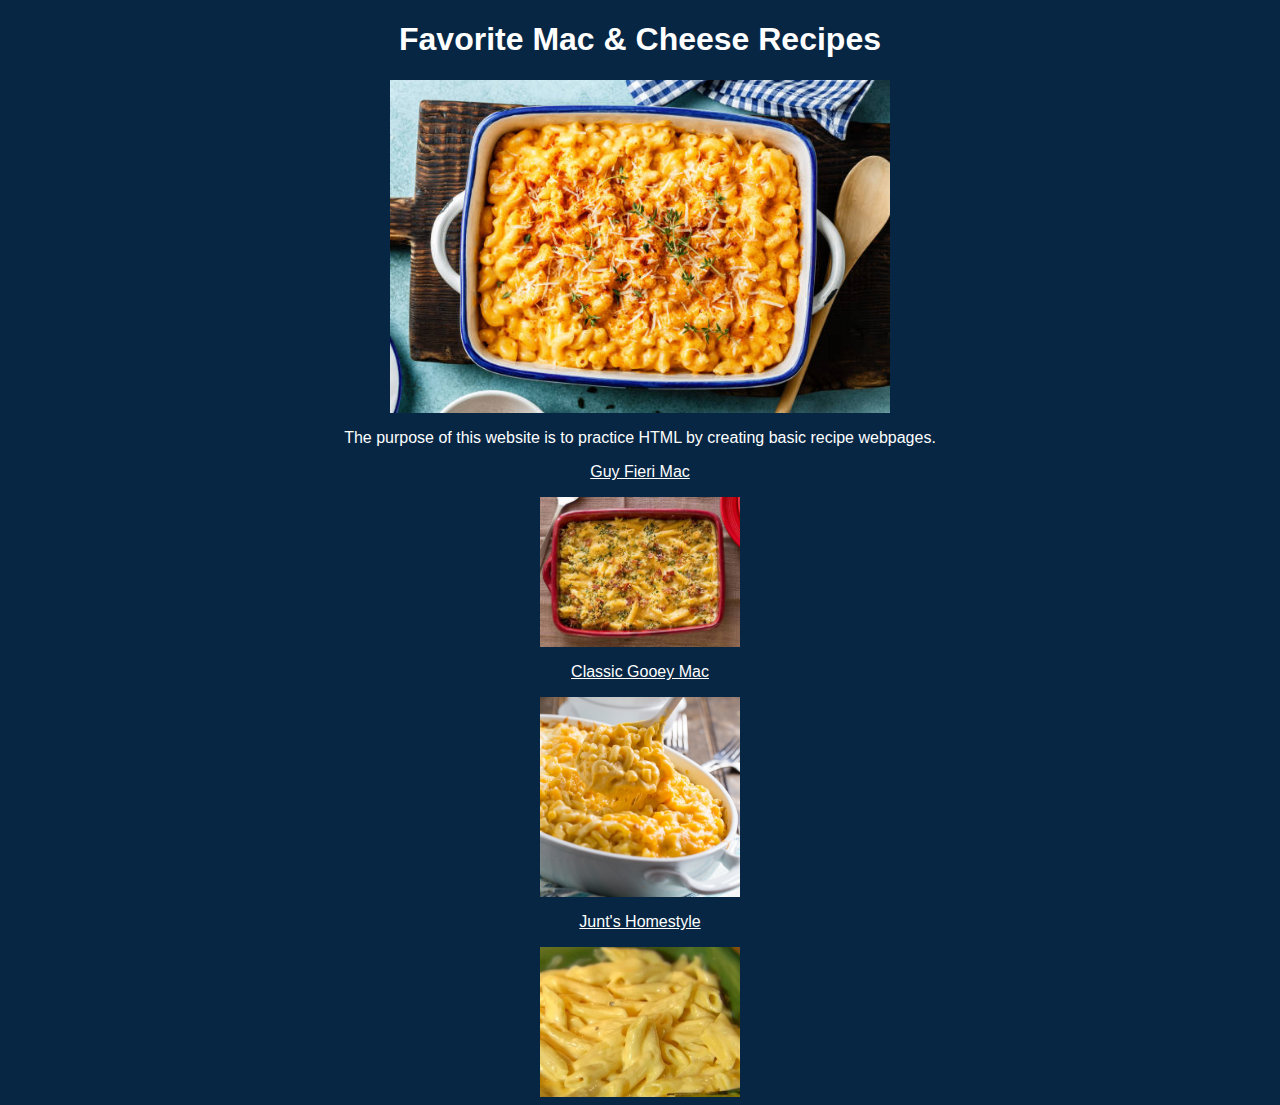
<file: index.html>
<!DOCTYPE html>
<html>
    <head>
        <meta charset="UTF-8">
        <title>Recipes Homepage</title>
        <link rel="stylesheet" href="style.css">
        <style>
            * {
                text-align: center; 
                color: white;
            }
        </style>

    </head>

    <body>
        <h1 class="heading">Favorite Mac & Cheese Recipes</h1>
        <img src="mac.jpeg" alt="generic mac and cheese" class="image">
        <p>The purpose of this website is to practice HTML by creating basic recipe webpages.</p>
            <p><a href="gfmac.html">Guy Fieri Mac</a></p>
            <a href="gfmac.html"><img src="gfmac.jpeg" alt="fat man mac" class="titleimage"></a>
            <p><a href="goomac.html">Classic Gooey Mac</a></p>
            <a href="goomac.html"><img src="goomac.jpeg" alt="best mac" class="titleimage"></a>
            <p><a href="juntmac.html">Junt's Homestyle</a></p>
            <a href="juntmac.html"><img src="juntmac.jpeg" alt="a picture of mac" class="titleimage"></a>
    </body>
</html>
</file>
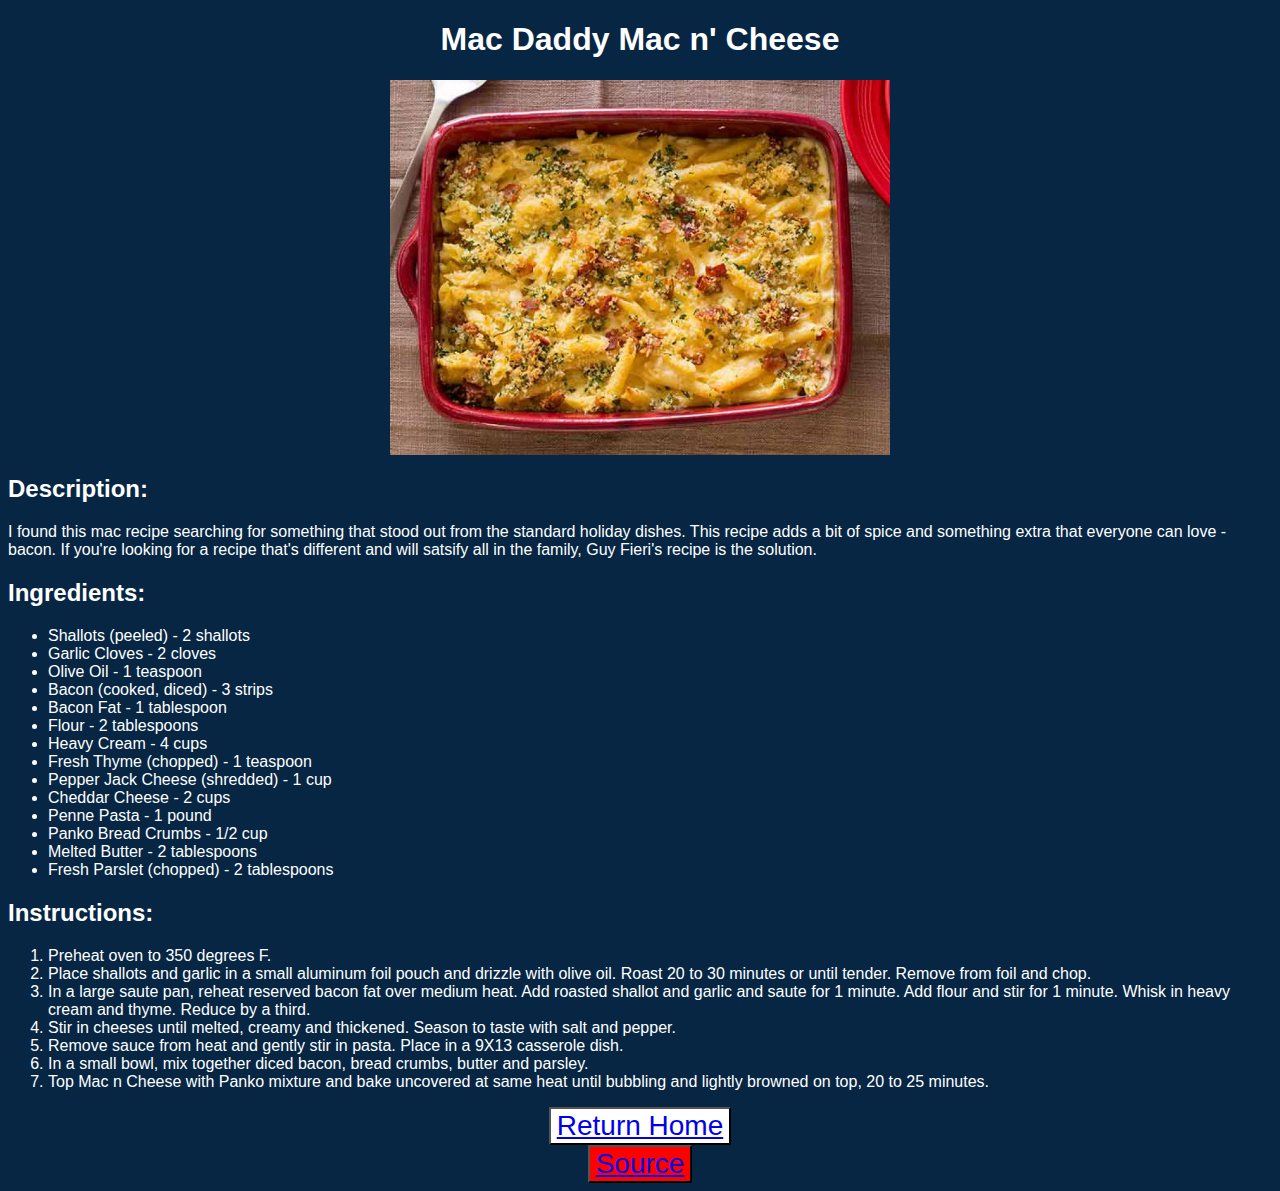
<file: gfmac.html>
<!DOCTYPE html>
<html>
    <head>
        <meta charset="UTF-8">
        <title>Guy Fieri Mac</title>
        <link rel="stylesheet" href="style.css">
    </head>

    <body>
        <h1 class="heading">Mac Daddy Mac n' Cheese</h1>
        <img src="gfmac.jpeg" alt="fat man mac" class="image">
        <div class="recipe">
            <h2>Description:</h2>
            <p>I found this mac recipe searching for something that stood out from the standard holiday dishes. This recipe adds a bit of spice and something extra that everyone can love - bacon. If you're looking for a recipe that's different and will satsify all in the family, Guy Fieri's recipe is the solution.</p>
            <h2>Ingredients:</h2>
            <ul>
                <li>Shallots (peeled) - 2 shallots</li>
                <li>Garlic Cloves - 2 cloves</li>
                <li>Olive Oil - 1 teaspoon</li>
                <li>Bacon (cooked, diced) - 3 strips</li>
                <li>Bacon Fat - 1 tablespoon</li>
                <li>Flour - 2 tablespoons</li>
                <li>Heavy Cream - 4 cups</li>
                <li>Fresh Thyme (chopped) - 1 teaspoon</li>
                <li>Pepper Jack Cheese (shredded) - 1 cup</li>
                <li>Cheddar Cheese - 2 cups</li>
                <li>Penne Pasta - 1 pound</li>
                <li>Panko Bread Crumbs - 1/2 cup</li>
                <li>Melted Butter - 2 tablespoons</li>
                <li>Fresh Parslet (chopped) - 2 tablespoons</li>
            </ul>
            <h2>Instructions:</h2>
            <ol>
                <li>Preheat oven to 350 degrees F.</li>
                <li>Place shallots and garlic in a small aluminum foil pouch and drizzle with olive oil. Roast 20 to 30 minutes or until tender. Remove from foil and chop.</li>
                <li>In a large saute pan, reheat reserved bacon fat over medium heat. Add roasted shallot and garlic and saute for 1 minute. Add flour and stir for 1 minute. Whisk in heavy cream and thyme. Reduce by a third.</li>
                <li>Stir in cheeses until melted, creamy and thickened. Season to taste with salt and pepper.</li>
                <li>Remove sauce from heat and gently stir in pasta. Place in a 9X13 casserole dish.</li>
                <li>In a small bowl, mix together diced bacon, bread crumbs, butter and parsley.</li>
                <li>Top Mac n Cheese with Panko mixture and bake uncovered at same heat until bubbling and lightly browned on top, 20 to 25 minutes.</li>
            </ol>
        </div>
        <button class="button home"><a href="index.html">Return Home</a></button>
        <button class="button source"><a href="https://www.foodnetwork.com/recipes/guy-fieri/mac-daddy-mac-n-cheese-recipe-1940933">Source</a></button>
    </body>
</html>
</file>
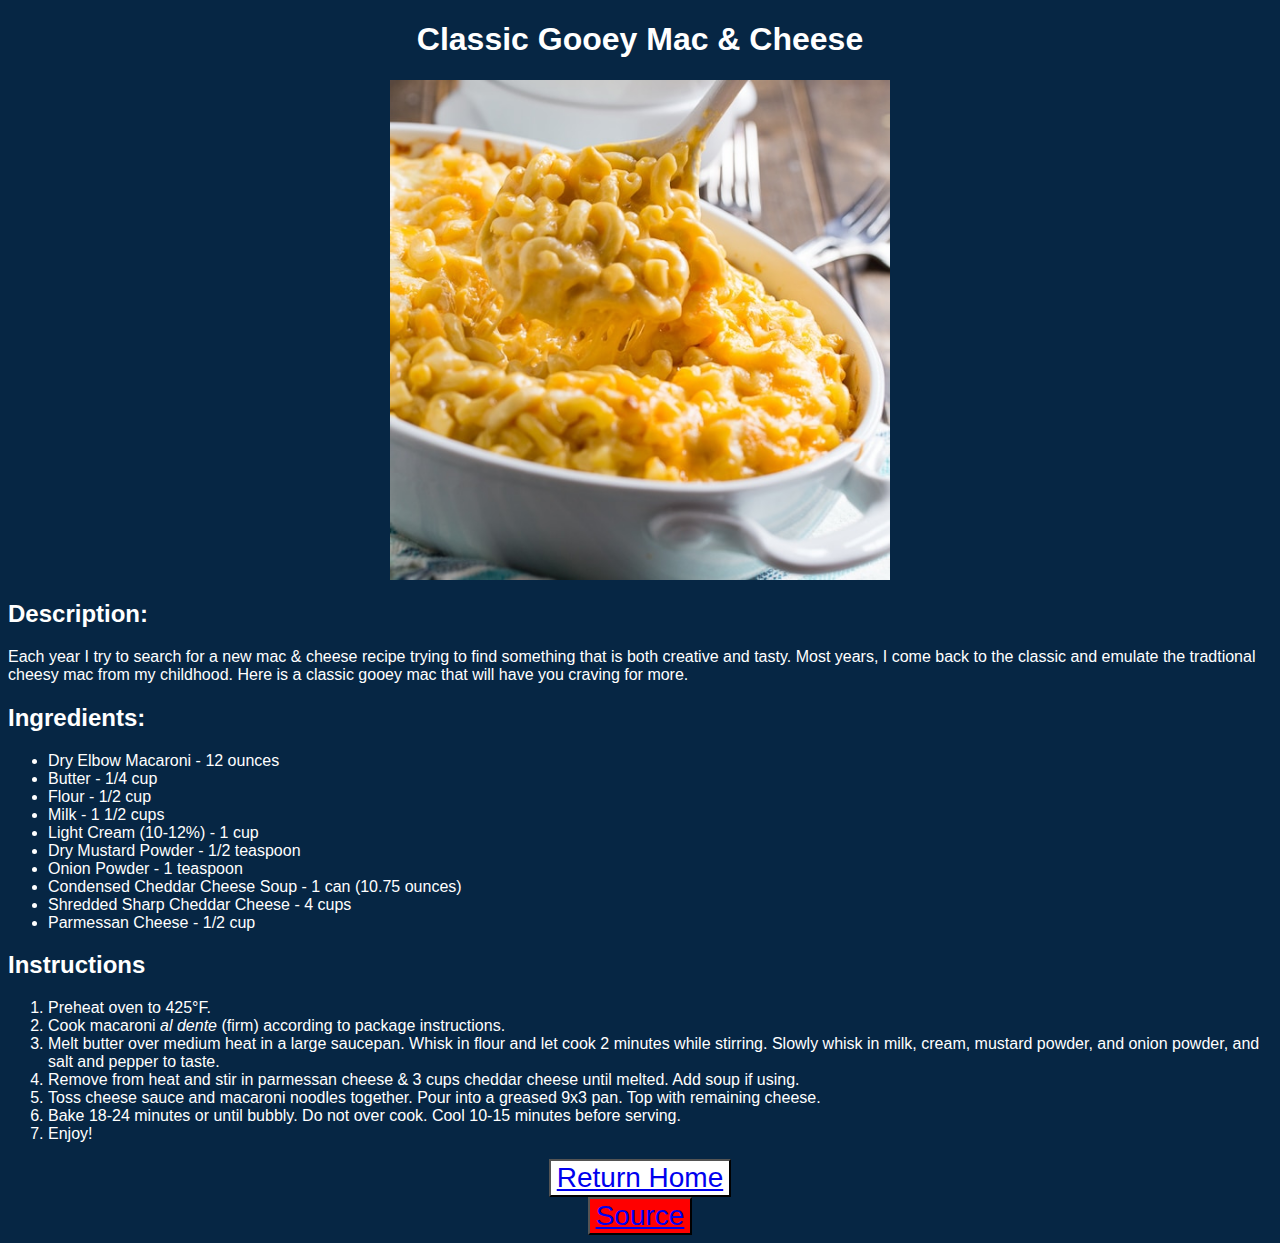
<file: goomac.html>
<!DOCTYPE html>
<html>
    <head>
        <meta charset="UTF-8">
        <title>Gooey Mac & Cheese</title>
        <link rel="stylesheet" href="style.css">
    </head>

    <body>
        <h1 class="heading">Classic Gooey Mac & Cheese</h1>
        <img src="goomac.jpeg" alt="best mac" class="image">
        <div class="recipe">
            <h2>Description:</h2>
            <p>Each year I try to search for a new mac & cheese recipe trying to find something that is both creative and tasty. Most years, I come back to the classic and emulate the tradtional cheesy mac from my childhood. Here is a classic gooey mac that will have you craving for more.</p>
            <h2>Ingredients:</h2>
                <ul>
                <li>Dry Elbow Macaroni - 12 ounces</li>
                <li>Butter - 1/4 cup</li>
                <li>Flour - 1/2 cup</li>
                <li>Milk - 1 1/2 cups</li>
                <li>Light Cream (10-12%) - 1 cup</li>
                <li>Dry Mustard Powder - 1/2 teaspoon</li>
                <li>Onion Powder - 1 teaspoon</li>
                <li>Condensed Cheddar Cheese Soup - 1 can (10.75 ounces)</li>
                <li>Shredded Sharp Cheddar Cheese - 4 cups</li>
                <li>Parmessan Cheese - 1/2 cup</li>
            </ul>
            <h2>Instructions</h2>
            <ol>
                <li>Preheat oven to 425°F.</li>
                <li>Cook macaroni <em>al dente</em> (firm) according to package instructions.</li>
                <li>Melt butter over medium heat in a large saucepan. Whisk in flour and let cook 2 minutes while stirring. Slowly whisk in milk, cream, mustard powder, and onion powder, and salt and pepper to taste. </li>
                <li>Remove from heat and stir in parmessan cheese & 3 cups cheddar cheese until melted. Add soup if using.</li>
                <li>Toss cheese sauce and macaroni noodles together. Pour into a greased 9x3 pan. Top with remaining cheese.</li>
                <li>Bake 18-24 minutes or until bubbly. Do not over cook. Cool 10-15 minutes before serving.</li>
                <li>Enjoy!</li>
            </ol>
        </div>
        <button class="button home"><a href="index.html">Return Home</a></button>
        <button class="button source"> <a href="https://www.spendwithpennies.com/creamy-macaroni-and-cheese-casserole/">Source</a></button>
        </body>

    </body>
</html>
</file>
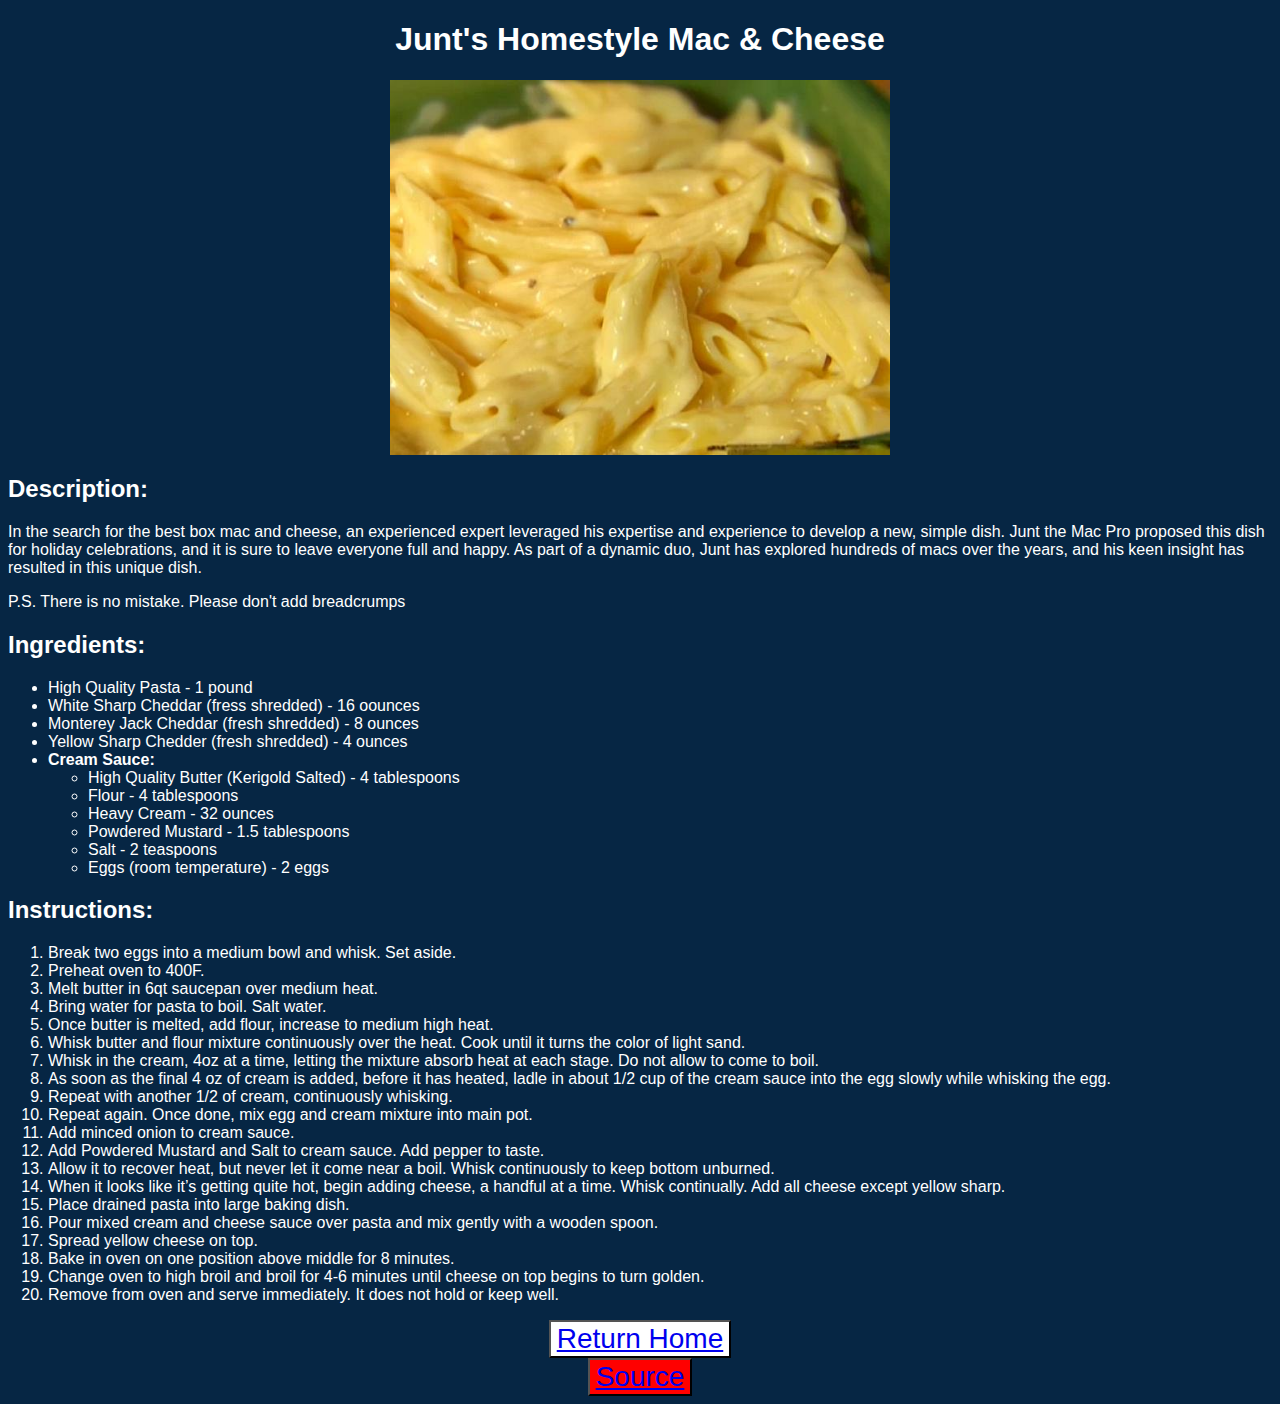
<file: juntmac.html>
<!DOCTYPE html>
<html>
    <head>
        <meta charset="UTF-8">
        <title>Junt's Homestyle</title>
        <link rel="stylesheet" href="style.css">
    </head>

    <body>
        <h1 class="heading">Junt's Homestyle Mac & Cheese</h1>
        <img src="juntmac.jpeg" alt="a picture of mac" class="image">
        <div class="recipe">
            <h2>Description:</h2>
            <p>In the search for the best box mac and cheese, an experienced expert leveraged his expertise and experience to develop a new, simple dish. Junt the Mac Pro proposed this dish for holiday celebrations, and it is sure to leave everyone full and happy. As part of a dynamic duo, Junt has explored hundreds of macs over the years, and his keen insight has resulted in this unique dish.</p> 
            <p>P.S. There is no mistake. Please don't add breadcrumps</p>
            <h2>Ingredients:</h2>
                <ul>
                    <li>High Quality Pasta - 1 pound</li>
                    <li>White Sharp Cheddar (fress shredded) - 16 oounces</li>
                    <li>Monterey Jack Cheddar (fresh shredded) - 8 ounces</li>
                    <li>Yellow Sharp Chedder (fresh shredded) - 4 ounces</li>
                    <li><strong>Cream Sauce:</strong>
                        <ul>
                            <li>High Quality Butter (Kerigold Salted) - 4 tablespoons</li>
                            <li>Flour - 4 tablespoons</li>
                            <li>Heavy Cream - 32 ounces</li>
                            <li>Powdered Mustard - 1.5 tablespoons</li>
                            <li>Salt - 2 teaspoons</li>
                            <li>Eggs (room temperature) - 2 eggs</li>
                        </ul>
                    </li>
                </ul>
            <h2>Instructions:</h2>
                <ol>
                    <li>Break two eggs into a medium bowl and whisk. Set aside.</li>
                    <li>Preheat oven to 400F.</li>
                    <li>Melt butter in 6qt saucepan over medium heat.</li>
                    <li>Bring water for pasta to boil. Salt water.</li>
                    <li>Once butter is melted, add flour, increase to medium high heat.</li>
                    <li>Whisk butter and flour mixture continuously over the heat. Cook until it turns the color of light sand.</li>
                    <li>Whisk in the cream, 4oz at a time, letting the mixture absorb heat at each stage. Do not allow to come to boil.</li>
                    <li>As soon as the final 4 oz of cream is added, before it has heated, ladle in about 1/2 cup of the cream sauce into the egg slowly while whisking the egg.</li>
                    <li>Repeat with another 1/2 of cream, continuously whisking.</li>
                    <li>Repeat again. Once done, mix egg and cream mixture into main pot.</li>
                    <li>Add minced onion to cream sauce.</li>
                    <li>Add Powdered Mustard and Salt to cream sauce. Add pepper to taste.</li>
                    <li>Allow it to recover heat, but never let it come near a boil. Whisk continuously to keep bottom unburned.</li>
                    <li>When it looks like it’s getting quite hot, begin adding cheese, a handful at a time. Whisk continually. Add all cheese except yellow sharp.</li>
                    <li>Place drained pasta into large baking dish.</li>
                    <li>Pour mixed cream and cheese sauce over pasta and mix gently with a wooden spoon.</li>
                    <li>Spread yellow cheese on top.</li>
                    <li>Bake in oven on one position above middle for 8 minutes.</li>
                    <li>Change oven to high broil and broil for 4-6 minutes until cheese on top begins to turn golden.</li>
                    <li>Remove from oven and serve immediately. It does not hold or keep well.</li>
                </ol>
                </div>
            <button class="button home"><a href="index.html">Return Home</a></button>   
            <button class="button source"><a href="https://redcowentertainment.com/junts-holiday-homestyle-recipe-2016/">Source</a></button>
        </body>
</html>
</file>
<file: style.css>
body {
    background-color: rgb(6, 38, 68);
}

* {
    font-family: "Arial", "Verdana", "Georgia", sans-serif;
}

.image {
    display: block;
    margin-left: auto;
    margin-right: auto;
    height: auto;
    width: 500px;

}

.titleimage {
    display: block;
    margin-left: auto;
    margin-right: auto;
    height: auto;
    width: 200px;
}

.heading {
    text-align: center;
    color: white;
    font-family: "Monaco", "Lucida Console", sans-serif;
}

.button {
    font-size: 28px;
}

.source {
    background-color: red;
    color: white;
}

.home {
    background-color: white;
    color: red;
}

.source, .home {
    display: block;
    margin-left: auto;
    margin-right: auto;
}

div {
    color: white;
}
</file>
